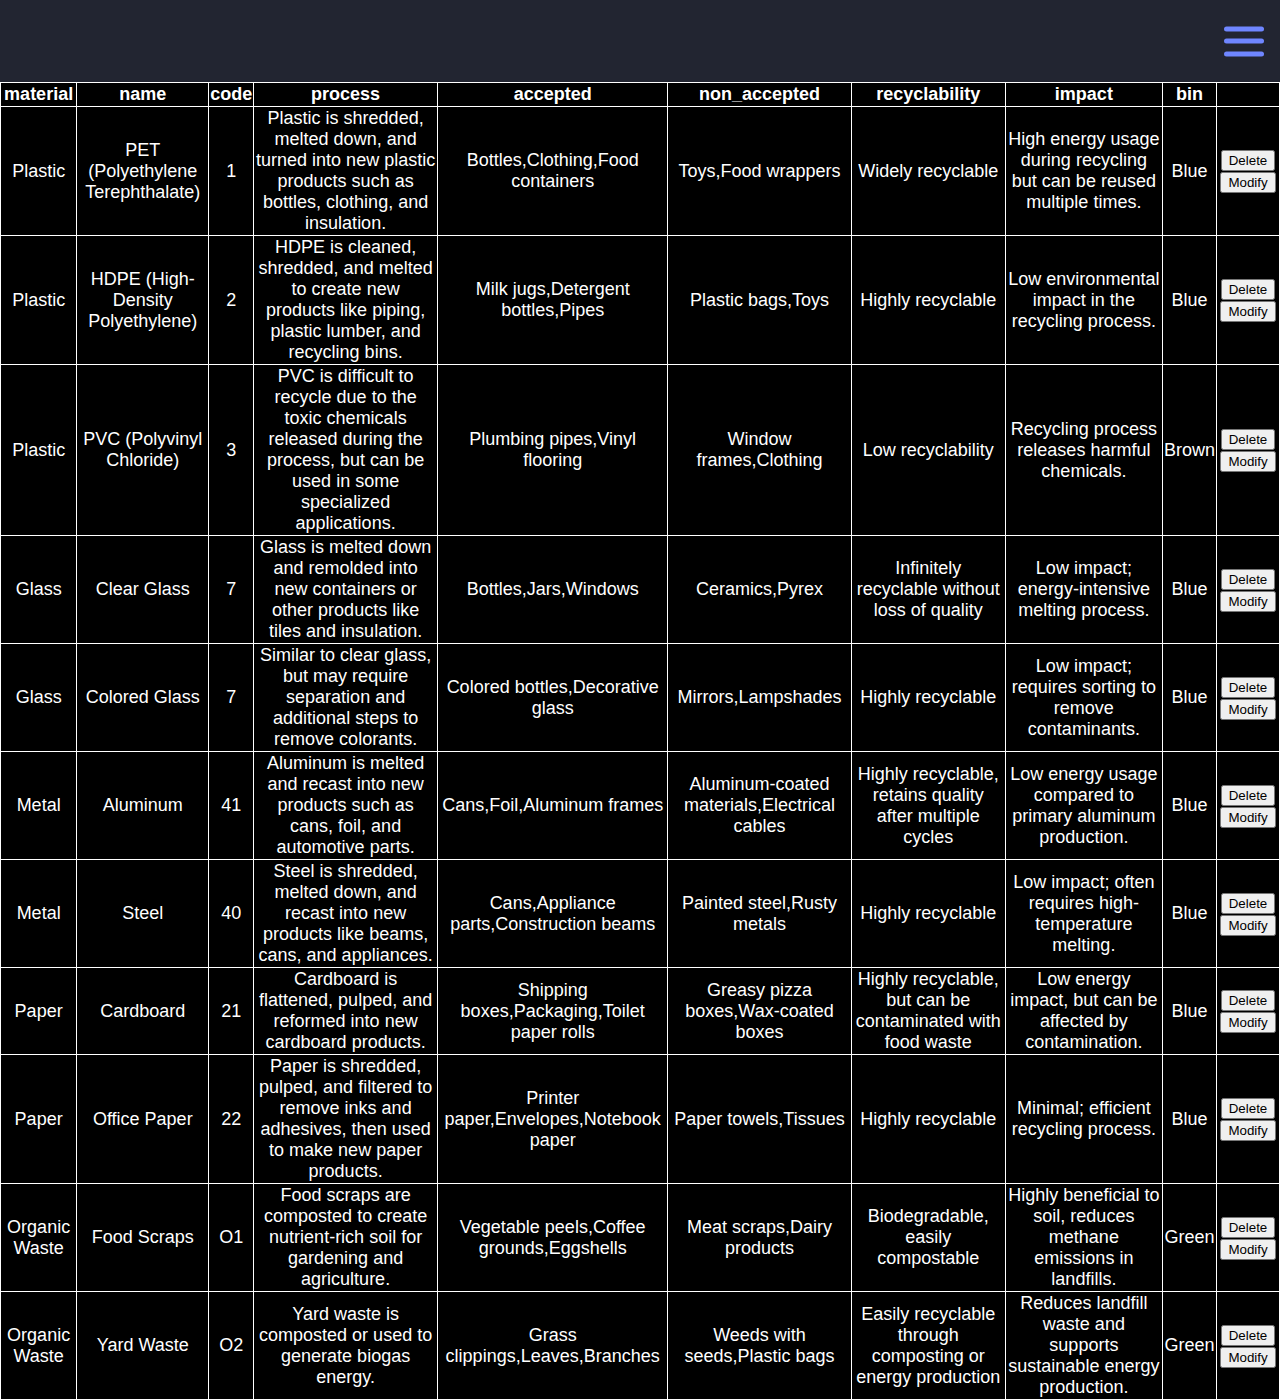
<file: index.html>
<!DOCTYPE html>
<html lang="en">
  <head>
    <meta charset="UTF-8" />
    <meta name="viewport" content="width=device-width, initial-scale=1.0" />
    <title>CA2</title>
    <link href="style.css" rel="stylesheet" type="text/css"/>
  </head>
  <body>
    <div id="container">
      <div class="off-screen-menu">
        <ul>
            <li><button onclick="addModal()">Add Data</button></li>
            <li><button onclick="modifyTagModal()">Modify Tag</button></li>
            <li><button onclick="addTagModal()">Add Tag</button></li>
            <li><button onclick="deleteTagModal()">Delete Tag</button></li>
        </ul>
        </div>
      <nav>
        <div class = "menu">
             <span></span>
             <span></span>
             <span></span>
        </div>
      </nav>
      
        
      
        <div id="display"></div>
        <div id="modal"></div>
        
        
            
          </div>
      <script src="display.js" type="text/javascript"></script>
      <script src="index.js" type="text/javascript"></script>
      <script src="modals.js" type="text/javascript"></script>
      <script src="modifying.js" type="text/javascript"></script>
      <script src="sort.js" type="text/javascript"></script>
      <script src="validation.js" type="text/javascript"></script>
      
  </body>
</html>
</file>
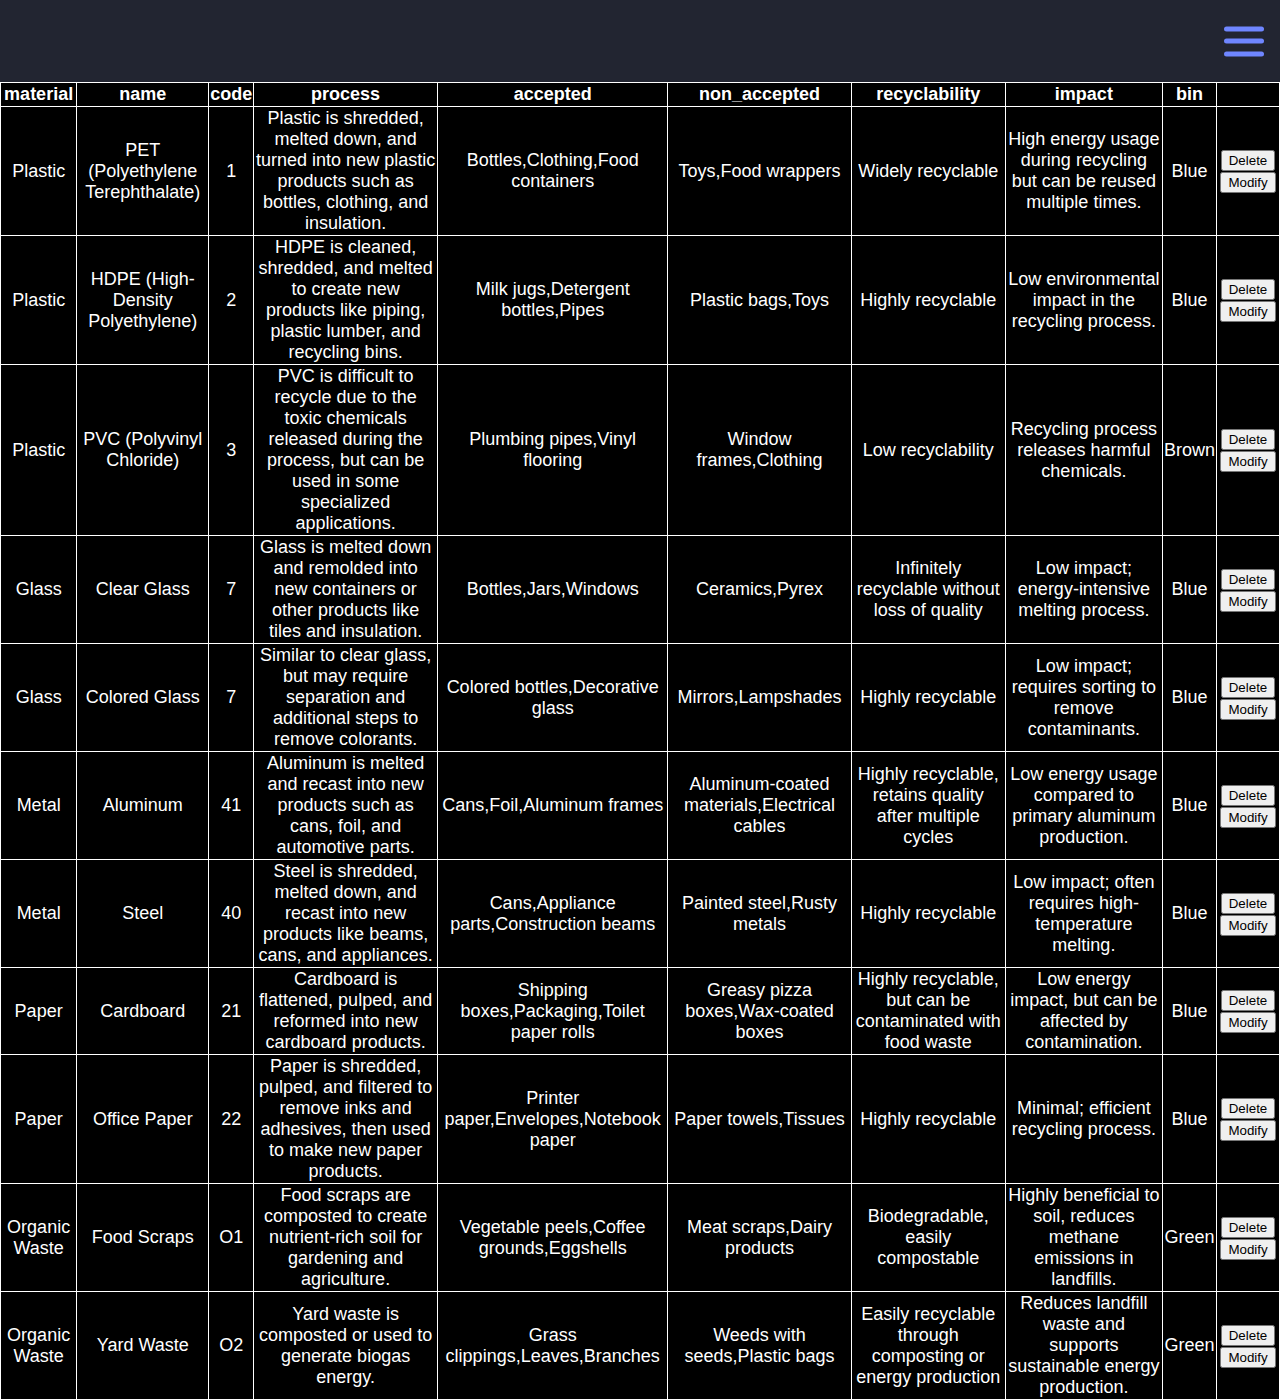
<file: index_1.html>
<!DOCTYPE html>
<html lang="en">
  <head>
    <meta charset="UTF-8" />
    <meta name="viewport" content="width=device-width, initial-scale=1.0" />
    <title>CA2</title>
    <link href="style.css" rel="stylesheet" type="text/css"/>
  </head>
  <body>
    <div id="container">
      <div class="off-screen-menu">
        <ul>
            <li><button onclick="addModal()">Add Data</button></li>
            <li><button onclick="modifyTagModal()">Modify Tag</button></li>
            <li><button onclick="addTagModal()">Add Tag</button></li>
            <li><button onclick="deleteTagModal()">Delete Tag</button></li>
        </ul>
        </div>
      <nav>
        <div class = "menu">
             <span></span>
             <span></span>
             <span></span>
        </div>
      </nav>
      
        
      
        <div id="display"></div>
        <div id="modal"></div>
        
        
            
          </div>
      <script src="display.js" type="text/javascript"></script>
      <script src="index.js" type="text/javascript"></script>
      <script src="modals.js" type="text/javascript"></script>
      <script src="modifying.js" type="text/javascript"></script>
      <script src="sort.js" type="text/javascript"></script>
      <script src="validation.js" type="text/javascript"></script>
      
  </body>
</html>
</file>
<file: style.css>
form {
  display: flex;
  flex-direction: column;
  gap: 10px;
}
body{
    background-color:black;
}
table {
  border-collapse: collapse;
  background:black;
  color:white;
}
table, td, th{
  border: 1px solid;  
}
td {
  text-align: center;
}
.table-head {
  cursor: pointer;
}

#modal {
  display: none;
  position: fixed;
  z-index: 1;
  left: 0;
  top: 0;
  width: 100%;
  height: 100%;
  overflow: auto;
  background-color: rgb(0,0,0);
  background-color: rgba(0,0,0,0.4);
}
.modal-content {
  background-color: #fefefe;
  margin: 15% auto;
  padding: 20px;
  border: 1px solid #888;
  width: 80%; 
}

form{
  display: flex;
  flex-direction: column;
  gap: 10px;
}
#url-container {
  display: flex;
  flex-direction: column;
  gap: 5px;
}

table {
  border-collapse: collapse;
}
table, td, th{
  border: 1px solid;  
}
td {
  text-align: center;
}
.table-head {
  cursor: pointer;
}

#modal {
  display: none;
  position: fixed;
  z-index: 1;
  left: 0;
  top: 0;
  width: 100%;
  height: 100%;
  overflow: auto;
  background-color: rgb(0,0,0);
  background-color: rgba(0,0,0,0.4);
}
.modal-content {
  background-color: #fefefe;
  margin: 15% auto;
  padding: 20px;
  border: 1px solid #888;

}
body {
    font-family: Arial, sans-serif;
}

.off-screen-menu {
    background-color:  rgb(34, 37, 49);
    height: 100vh;
    width: 100%;
    max-width: 450px;
    position: fixed;
    top: 0;
    right: -450px;
    display: flex;
    flex-direction: column;
    align-items: center;    
    justify-content: center;
    text-align: center;
    font-size: 3rem;
    transition: .3s ease;
}
.off-screen-menu.active {
    right: 0;
}



/* nav */
nav {
    padding: 1rem;
    display: flex;
    background-color: rgb(34, 37, 49);
}



/* ham menu */
.menu {
    height: 50px;
    width: 40px;
    margin-left: auto;
    position: relative;
}
.menu span {
    height: 5px;
    width: 100%;
    background-color: #6F86FF;
    border-radius: 25px;
    position: absolute;
    left: 50%;
    top: 50%;
    transform: translate(-50%, -50%);
    transition: .3s ease;
}
.menu span:nth-child(1) {
    top: 25%;
}
.menu span:nth-child(3) {
    top: 75%;
}
.menu.active span {
    background-color: white;
}
.menu.active span:nth-child(1) {
    top: 50%;
    transform: translate(-50%, -50%) rotate(45deg);
}
.menu.active span:nth-child(2) {
    opacity: 0%;
}
.menu.active span:nth-child(3) {
    top: 50%;
    transform: translate(-50%, -50%) rotate(-45deg);
}
/* Default styles for larger screens */
body {
    font-size: 18px;
    margin: 0;
    padding: 0;
}

/* Adjust for tablets */
@media (max-width: 768px) {
    body {
        font-size: 16px;
    }
    .container {
        width: 90%;
    }
}

/* Adjust for phones */
@media (max-width: 480px) {
    body {
        font-size: 14px;
    }
    .container {
        width: 95%;
        padding: 10px;
    }
}
</file>
